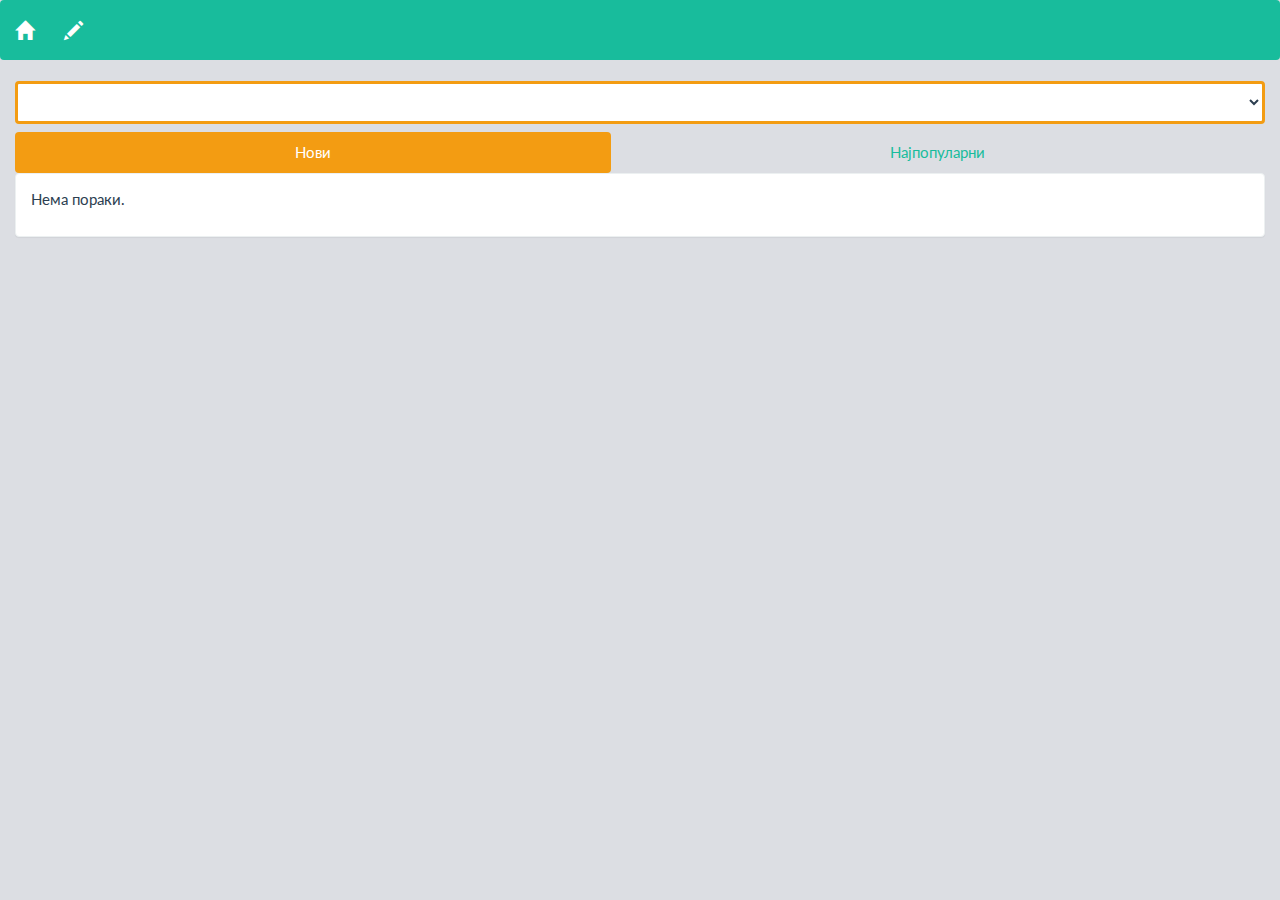
<file: src/index.html>
<!DOCTYPE html>
<html>
	<head>

	    <!-- Meta-Information -->
	    <title>StudentShout</title>
	    <meta charset="utf-8">
	    <meta name="viewport" content="width=device-width, initial-scale=1">

	    <!-- CSS Styles -->
	    <link rel="stylesheet" href="assets/css/bootstrap.css">
		<link rel="stylesheet" href="assets/css/feed.css">

	</head>
	<body ng-app="studentShout" style="background-color: rgb(220, 222, 227)">
		
		<div ng-include="'app/header.html'"></div>
		<div class="container-fluid">
			<div ng-view></div>
		</div>


		<!-- Javascripts -->

		<script src="assets/libs/jquery.min.js"></script>
		<script src="assets/libs/bootstrap.js"></script>
		<script src="assets/libs/angular.js"></script>
		<script src="assets/libs/angular-route.js"></script>
		<script src="assets/libs/ui-bootstrap.js"></script>

		<!-- Our Javascripts -->
		<script src="app/common/resources/categories.js"></script>
		<script src="app/common/resources/posts.js"></script>
		<script src="app/common/selector/selector.js"></script>
		<script src="app/common/message/message.js"></script>
		<script src="app/common/post-entry/post-entry.js"></script>
		<script src="app/post/post.js"></script>
		<script src="app/feed/feed.js"></script>
		<script src="app/app.js"></script>

	</body>
</html>
</file>
<file: src/assets/css/feed.css>
.addBox:focus{
    outline: none;
    border-color: #f39c12;
    box-shadow: 0 0 10px #f39c12;
}

.addBox{
    border-width: medium;
    border-color: #f39c12;
    resize: none;
}

#charNum{
    color:#f39c12
}

.row {
	margin-bottom: 0.5em;
}

.nav-pills > li.active > a, .nav-pills > li.active > a:hover, .nav-pills > li.active > a:focus {	
	background-color: #f39c12;
}
</file>
